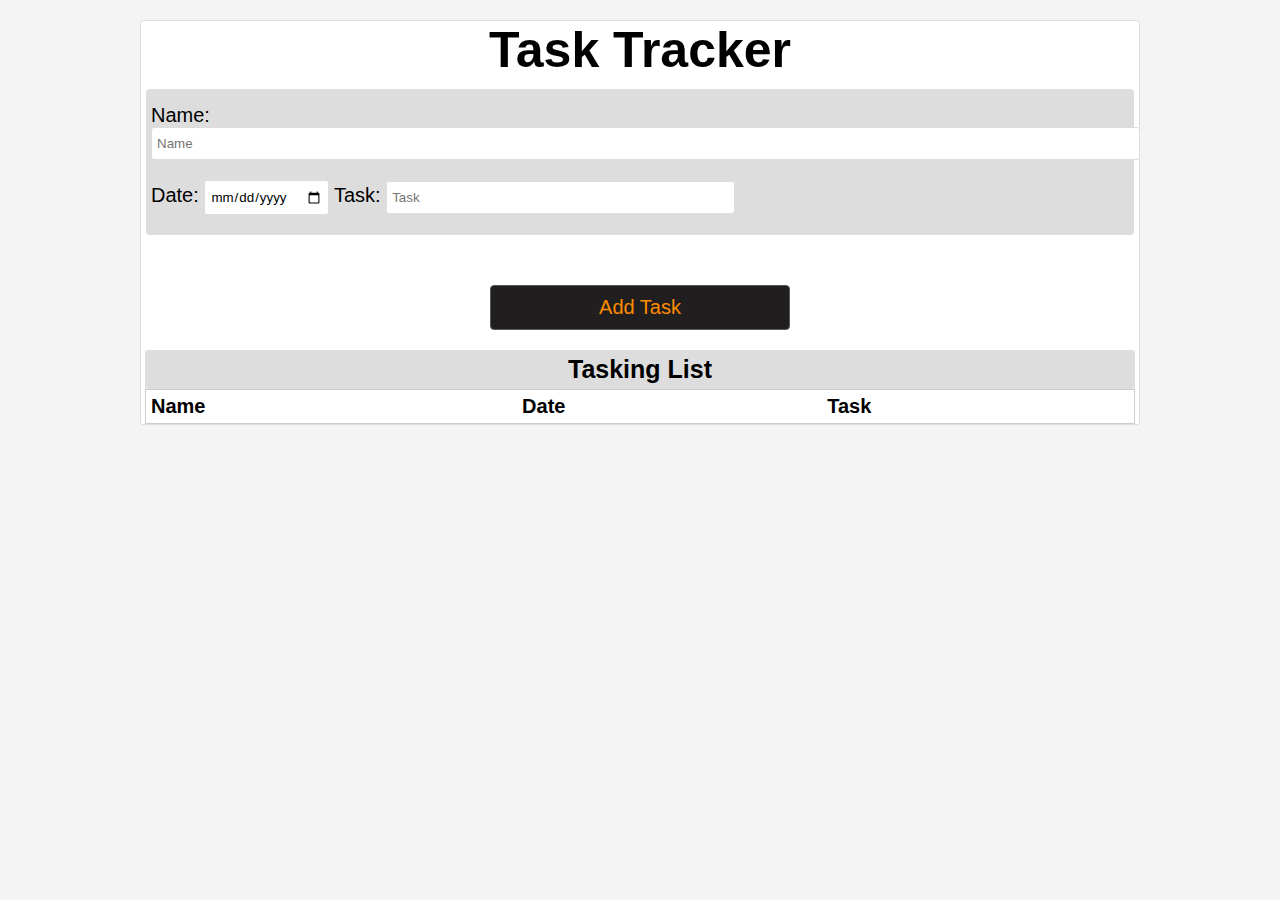
<file: index.html>
<!DOCTYPE html>
<html lang="en">
<head>
    <meta charset="UTF-8">
    <meta http-equiv="X-UA-Compatible" content="IE=edge">
    <meta name="viewport" content="width=device-width, initial-scale=1.0">
    
    <title>Projekt2</title>

    <link href="css/css-formulario2b.css" rel="stylesheet">
    <link href="imagens/Símbolo-Estilizado-BONUS.jpg" type="image/jpg" rel="icon">
</head>
<body>
    <h1>Task Tracker</h1> <!-- Ausgabe Tracker -->

    <form id="meinForm">   
            <label for="name">Name:</label>
            <input type="text" id="idInput" name="nameName" placeholder="Name" size="120">

            <label for="datum">Date:</label>
            <input type="date" id="idDatum" name="nameDatum" placeholder="Date"> <!--onfocus="this.value=''"-->
        
            <label for="betrag">Task:</label>
            <input type="text" id="idBetrag" name="nameBetrag" placeholder="Task" size="40">
    </form>
    
    <div id="myButton"><button id="idButton" name="nameButton">Add Task</button></div>

    <table class="meineTable">     <!-- TABLE -->
        <caption>Tasking List</caption>   <!-- Liste des Betrags -->
            <thead>
                <tr> 
                    <th>Name</th>
                    <th>Date</th>
                    <th>Task</th>
                </tr>
            </thead>

            <tbody id="idTbody">
            </tbody>
    </table>

    <script src="js/js-formulario2b.js"></script>
</body>
</html>

<!-- document.getElementById("idTr").addEventListener('click', entfernenTd); -->
</file>
<file: css/css-formulario2b.css>
* {
	margin: 0;
	padding: 0;
	box-sizing: border-box;
	font-family: 'Trebuchet MS', 'Lucida Sans Unicode', 'Lucida Grande', 'Lucida Sans', Arial, sans-serif;
}

html {
	font-size: 25px;
	background-color: #F4F4F4;
}

h1 {
	text-align: center;
}

h2 {
	text-align: center;
	margin: 15px 0;
	font-size: 30px;
	font-weight: normal;
	color: darkorange;
}

body {
	width: 1000px;
	background-color: #FFF;
	margin: 0 auto;
	border: 1px solid #ddd;
	border-radius: 3px;
	margin-top: 20px;
}

form {
	border-radius: 4px;
	margin: 10px 5px;
	padding-top: 15px;
	padding-left: 5px;
	font-weight: normal;
	font-size: 20px;
	background-color: #ddd;
}

input {
	/* display: block; */
	margin-bottom: 20px;
	padding: 8px 5px;
	border: 1px solid #ddd;
	border-radius: 3px;
}

#idButton {
	padding: 10px;
	font-size: 20px;
	width: 300px;
	cursor: pointer;
	color: darkorange;
	background-color: rgb(32, 30, 30);
	border-radius: 4px;
	border: 1px solid rgb(88, 86, 86) ; /* #333 */
	margin: 40px 0 20px;
}

#idButton:hover {
	background-color: black;
}

#myButton {
	text-align: center;
}

table {
	width: 990px;
	border: thin solid #ccc; /* #333 #ccc */
	border-collapse: collapse;
	/* border-spacing: 0; */
	margin: 0 auto;
}

caption {
	background-color: #ddd;
	border-radius: 3px;
	color: black;
	padding: 5px 0;
	font-weight: bold;
	font-family: 'Trebuchet MS', 'Lucida Sans Unicode', 'Lucida Grande', 'Lucida Sans', Arial, sans-serif, Courier, monospace;
}

th {
	padding: 5px;
	text-align: left;
	font-size: 20px;
	font-weight: bold;
}

.tdClass {
	position: relative;
	/* border: 1px; */
	/* border-width: 1px; */
	/* border-style: solid; */
	padding: 5px;
	text-align: left;
	font-size: 18px;
	background-color: beige;
}

.classDelButton {
	position: absolute;
	top: 2px;
	right: 2px;
	font-weight: normal;
	font-size: 18px;
	width: 50px;
	height: 28px;
	color: black;
	background-color: darkorange;
	border: thin solid #333;
	border-radius: 3px;
	cursor: pointer;
}

.classDelButton:hover {
	background-color: rgb(230, 129, 6);
}
</file>
